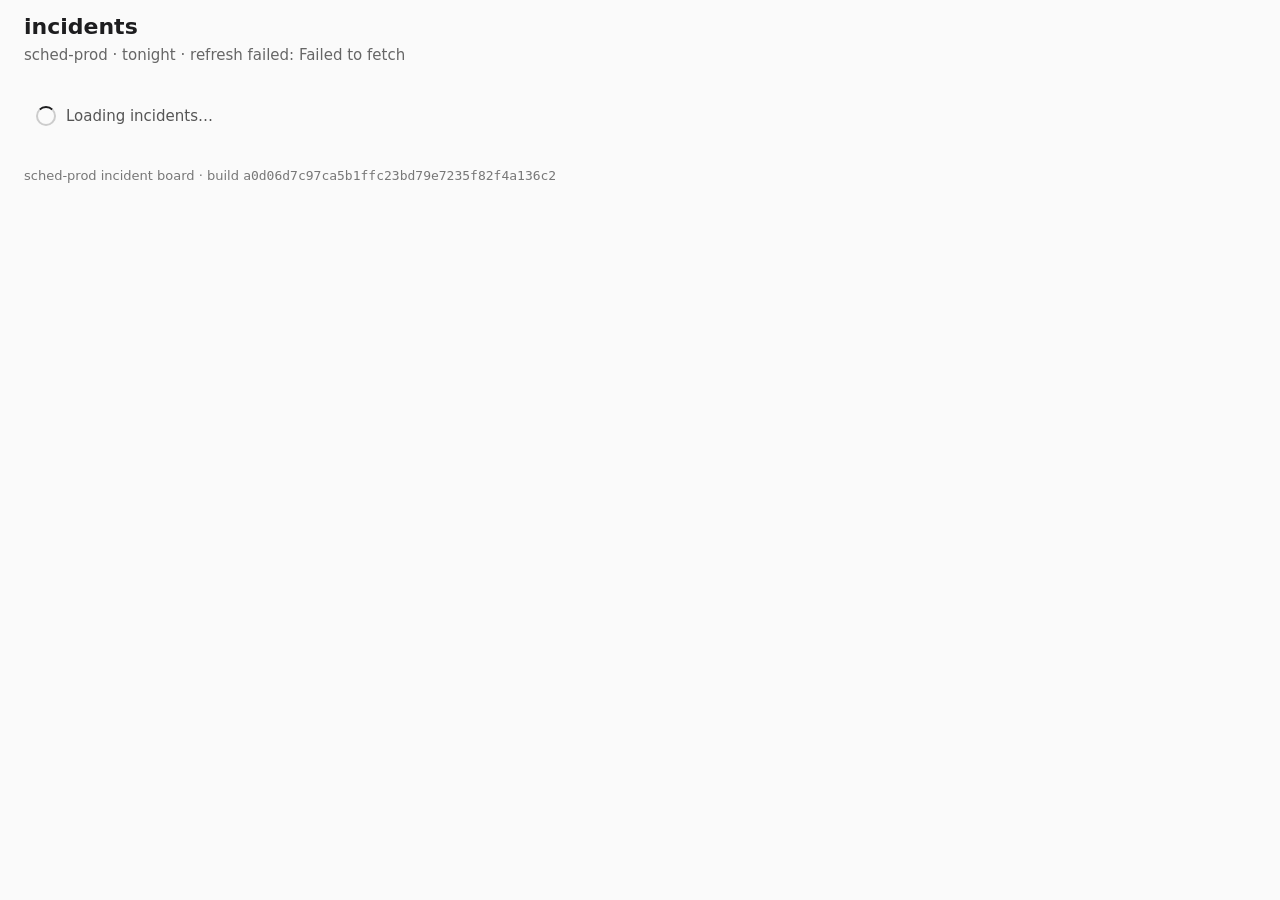
<file: index.html>
<!doctype html>
<html lang="en">
  <head>
    <meta charset="utf-8" />
    <meta name="viewport" content="width=device-width, initial-scale=1" />
    <meta name="build" content="a0d06d7c97ca5b1ffc23bd79e7235f82f4a136c2" />
    <title>sched-prod · incidents</title>
    <link rel="stylesheet" href="style.css" />
    <script type="module" src="app.js"></script>
  </head>
  <body>
    <header>
      <h1>incidents</h1>
      <p class="sub">sched-prod · tonight · <span data-testid="updated" class="updated">loading…</span></p>
    </header>
    <main data-testid="board">
      <div data-testid="loader" class="loader" role="status" aria-live="polite"><span class="spin"></span> Loading incidents…</div>
      <p data-testid="empty" class="empty" hidden>No incidents tonight.</p>
      <ul data-testid="incident-list" class="list"></ul>
    </main>
    <div data-testid="confirm" class="confirm" role="alertdialog" aria-modal="true" aria-labelledby="confirm-text" hidden>
      <div class="confirm-card">
        <p id="confirm-text" class="confirm-text"></p>
        <div class="confirm-actions">
          <button type="button" data-testid="confirm-cancel">Cancel</button>
          <button type="button" data-testid="confirm-ack" class="primary">Ack</button>
        </div>
      </div>
    </div>
    <footer>sched-prod incident board · build <code data-testid="build-sha">a0d06d7c97ca5b1ffc23bd79e7235f82f4a136c2</code></footer>
  </body>
</html>
</file>
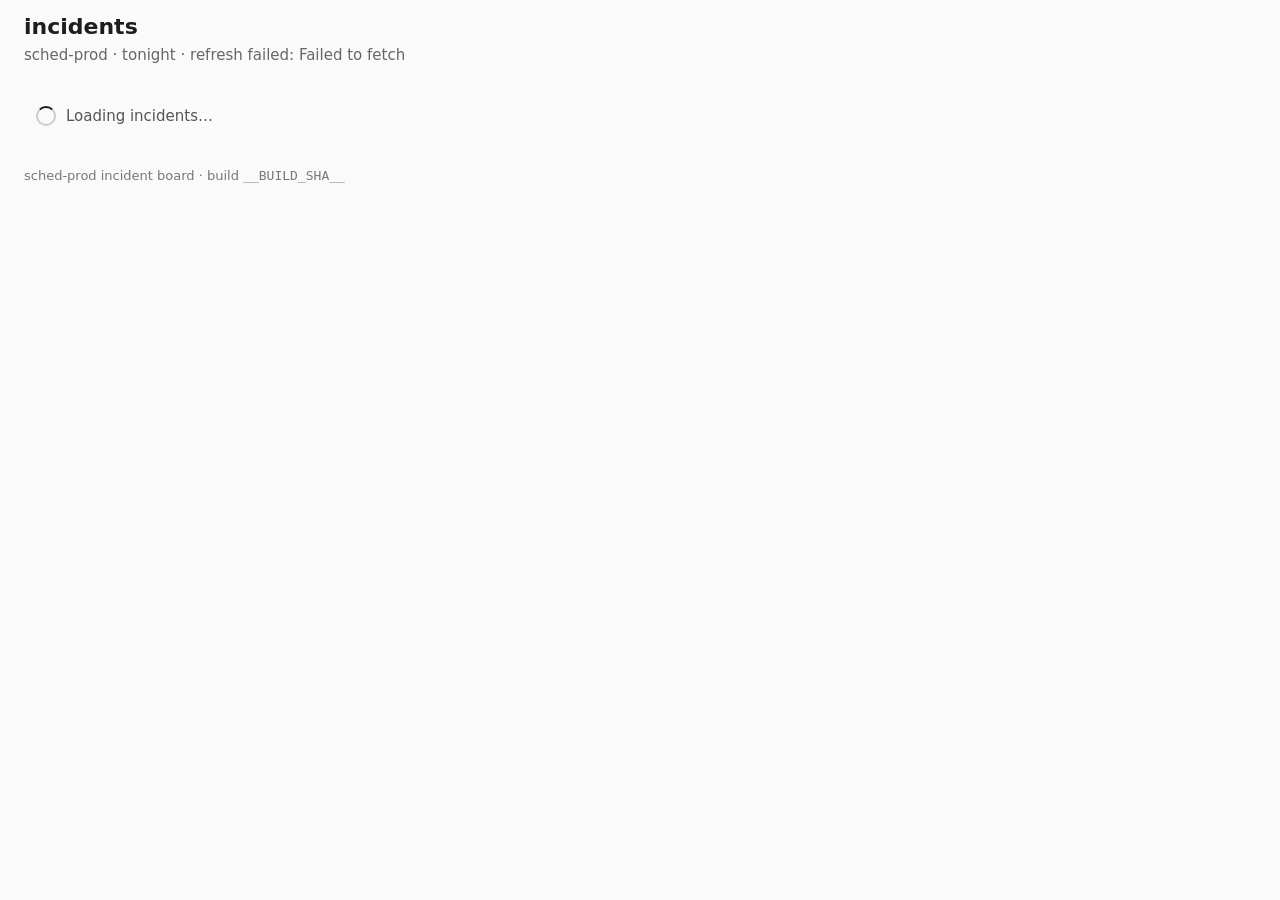
<file: app/index.html>
<!doctype html>
<html lang="en">
  <head>
    <meta charset="utf-8" />
    <meta name="viewport" content="width=device-width, initial-scale=1" />
    <meta name="build" content="__BUILD_SHA__" />
    <title>sched-prod · incidents</title>
    <link rel="stylesheet" href="style.css" />
    <script type="module" src="app.js"></script>
  </head>
  <body>
    <header>
      <h1>incidents</h1>
      <p class="sub">sched-prod · tonight · <span data-testid="updated" class="updated">loading…</span></p>
    </header>
    <main data-testid="board">
      <div data-testid="loader" class="loader" role="status" aria-live="polite"><span class="spin"></span> Loading incidents…</div>
      <p data-testid="empty" class="empty" hidden>No incidents tonight.</p>
      <ul data-testid="incident-list" class="list"></ul>
    </main>
    <div data-testid="confirm" class="confirm" role="alertdialog" aria-modal="true" aria-labelledby="confirm-text" hidden>
      <div class="confirm-card">
        <p id="confirm-text" class="confirm-text"></p>
        <div class="confirm-actions">
          <button type="button" data-testid="confirm-cancel">Cancel</button>
          <button type="button" data-testid="confirm-ack" class="primary">Ack</button>
        </div>
      </div>
    </div>
    <footer>sched-prod incident board · build <code data-testid="build-sha">__BUILD_SHA__</code></footer>
  </body>
</html>
</file>
<file: style.css>
body { margin: 0; font: 15px/1.4 system-ui, sans-serif; color: #1d1d1f; background: #fafafa; }
header, main, footer { padding: 12px 24px; }
h1 { margin: 0; font-size: 22px; }
.sub { margin: 2px 0 0; color: #666; }
.list { list-style: none; margin: 0; padding: 0; max-width: 960px; }
.row { display: grid; grid-template-columns: 90px 50px 1fr 200px 96px; gap: 12px; align-items: center; min-height: 44px; padding: 0 12px; border-bottom: 1px solid #e5e5e5; background: #fff; }
.row .id { font-family: ui-monospace, monospace; }
.row.sev1 .sev { color: #b00020; font-weight: 600; }
.row.sev2 .sev { color: #a15c00; }
.row time { color: #555; font-variant-numeric: tabular-nums; }
footer { color: #777; font-size: 13px; }
.updated { font-variant-numeric: tabular-nums; }
.loader { display: flex; align-items: center; gap: 10px; padding: 16px 12px; color: #555; }
.spin { width: 16px; height: 16px; border: 2px solid #ccc; border-top-color: #1d1d1f; border-radius: 50%; animation: spin .8s linear infinite; }
@keyframes spin { to { transform: rotate(360deg); } }
.empty { color: #666; padding: 16px 12px; }
.row .act button { font: inherit; padding: 4px 14px; border: 1px solid #1d1d1f; border-radius: 6px; background: #fff; cursor: pointer; }
.row .act button:disabled { opacity: .5; cursor: default; }
.row.is-acked { background: #f2f8f2; }
.acked { color: #1b7a2b; font-weight: 600; }
.row.is-new { animation: flash 2s ease-out; }
@keyframes flash { from { background: #fff6c2; } to { background: #fff; } }
.row .act { justify-self: end; }
.row.is-gone { opacity: .5; }
.confirm[hidden] { display: none; }
.confirm { position: fixed; inset: 0; display: grid; place-items: center; background: rgba(0,0,0,.35); z-index: 10; }
.confirm-card { background: #fff; border-radius: 10px; padding: 20px 24px; min-width: 320px; max-width: 90vw; box-shadow: 0 10px 40px rgba(0,0,0,.25); }
.confirm-text { margin: 0 0 16px; font-size: 17px; }
.confirm-what { color: #555; font-size: 14px; }
.confirm-actions { display: flex; gap: 10px; justify-content: flex-end; }
.confirm-actions button { font: inherit; padding: 6px 16px; border-radius: 6px; border: 1px solid #1d1d1f; background: #fff; cursor: pointer; }
.confirm-actions .primary { background: #1d1d1f; color: #fff; }
</file>
<file: app/style.css>
body { margin: 0; font: 15px/1.4 system-ui, sans-serif; color: #1d1d1f; background: #fafafa; }
header, main, footer { padding: 12px 24px; }
h1 { margin: 0; font-size: 22px; }
.sub { margin: 2px 0 0; color: #666; }
.list { list-style: none; margin: 0; padding: 0; max-width: 960px; }
.row { display: grid; grid-template-columns: 90px 50px 1fr 200px 96px; gap: 12px; align-items: center; min-height: 44px; padding: 0 12px; border-bottom: 1px solid #e5e5e5; background: #fff; }
.row .id { font-family: ui-monospace, monospace; }
.row.sev1 .sev { color: #b00020; font-weight: 600; }
.row.sev2 .sev { color: #a15c00; }
.row time { color: #555; font-variant-numeric: tabular-nums; }
footer { color: #777; font-size: 13px; }
.updated { font-variant-numeric: tabular-nums; }
.loader { display: flex; align-items: center; gap: 10px; padding: 16px 12px; color: #555; }
.spin { width: 16px; height: 16px; border: 2px solid #ccc; border-top-color: #1d1d1f; border-radius: 50%; animation: spin .8s linear infinite; }
@keyframes spin { to { transform: rotate(360deg); } }
.empty { color: #666; padding: 16px 12px; }
.row .act button { font: inherit; padding: 4px 14px; border: 1px solid #1d1d1f; border-radius: 6px; background: #fff; cursor: pointer; }
.row .act button:disabled { opacity: .5; cursor: default; }
.row.is-acked { background: #f2f8f2; }
.acked { color: #1b7a2b; font-weight: 600; }
.row.is-new { animation: flash 2s ease-out; }
@keyframes flash { from { background: #fff6c2; } to { background: #fff; } }
.row .act { justify-self: end; }
.row.is-gone { opacity: .5; }
.confirm[hidden] { display: none; }
.confirm { position: fixed; inset: 0; display: grid; place-items: center; background: rgba(0,0,0,.35); z-index: 10; }
.confirm-card { background: #fff; border-radius: 10px; padding: 20px 24px; min-width: 320px; max-width: 90vw; box-shadow: 0 10px 40px rgba(0,0,0,.25); }
.confirm-text { margin: 0 0 16px; font-size: 17px; }
.confirm-what { color: #555; font-size: 14px; }
.confirm-actions { display: flex; gap: 10px; justify-content: flex-end; }
.confirm-actions button { font: inherit; padding: 6px 16px; border-radius: 6px; border: 1px solid #1d1d1f; background: #fff; cursor: pointer; }
.confirm-actions .primary { background: #1d1d1f; color: #fff; }
</file>
